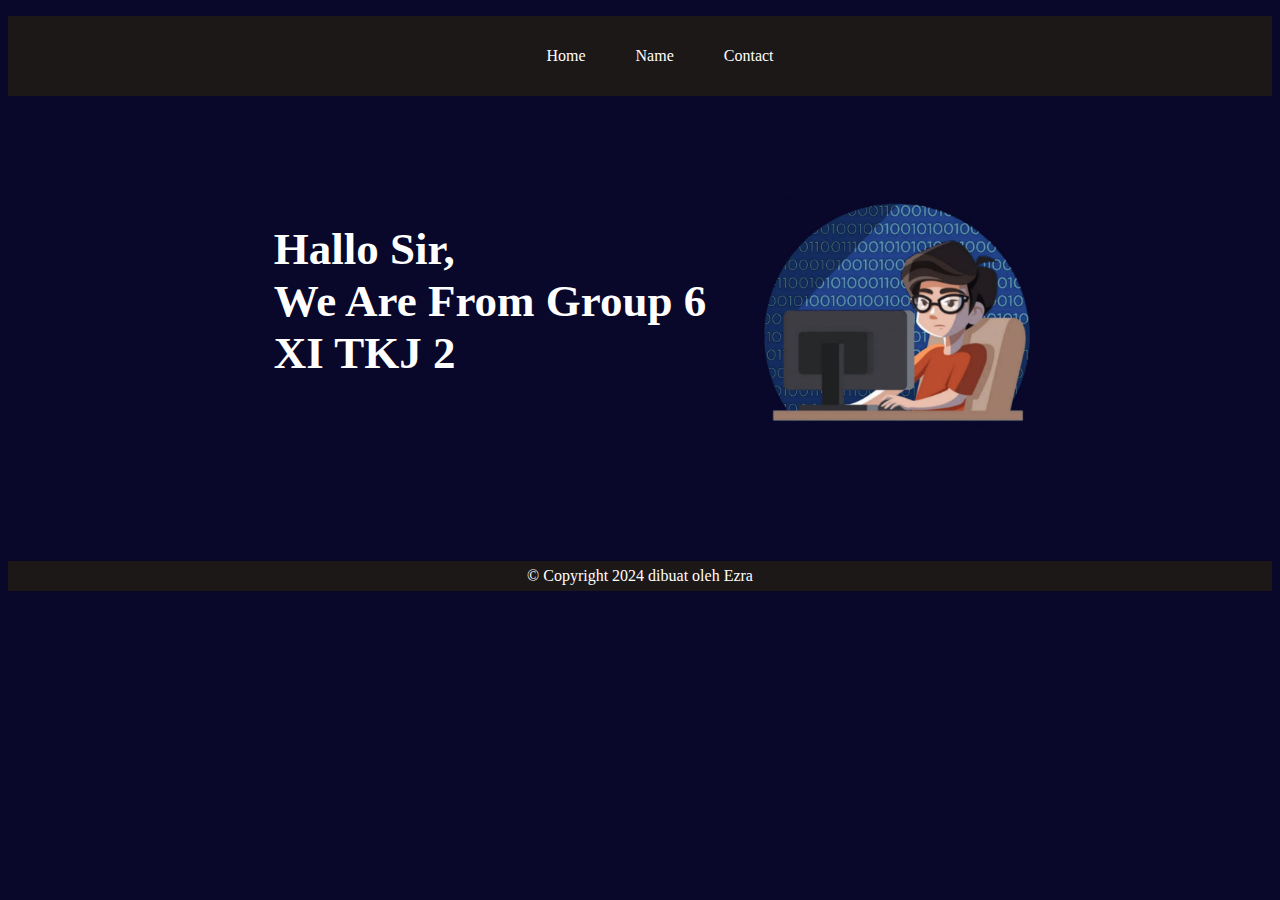
<file: index.html>
<!DOCTYPE html>
<html lang="en">
<head>
    <meta charset="UTF-8">
    <meta name="viewport" content="width=device-width, initial-scale=1.0">
    <title>HOME</title>
    <link href="index.css" rel="stylesheet" />
</head>
<body>
    <!-- navbar -->
    <div class="navbar">
        <ul class="ul-navbar">
            <li class="li-navbar"><a href="#" class="a-navbar">Home</a></li>
            <li class="li-navbar"><a href="name.html" class="a-navbar">Name</a></li>
            <li class="li-navbar"><a href="contact.html" class="a-navbar">Contact</a></li>
        </ul>
    </div>
    <!-- navbar end -->

    <!-- content -->
    <div class="content">
        <div>
            <h2 class="text1-content">Hallo Sir,<br>We Are From Group 6<br>XI TKJ 2</h2>
        </div>
        <div>
            <img src="prog.png" class="img-content">
        </div>
    </div>
    <!-- content end -->
    <br>
    <br>
    <br>
    <!-- footer -->
    <div class="footer">
        <footer class="isi-footer">&copy Copyright 2024 dibuat oleh Ezra</footer>
    </div>
    <!-- footer end -->
</body>
</html>
</file>
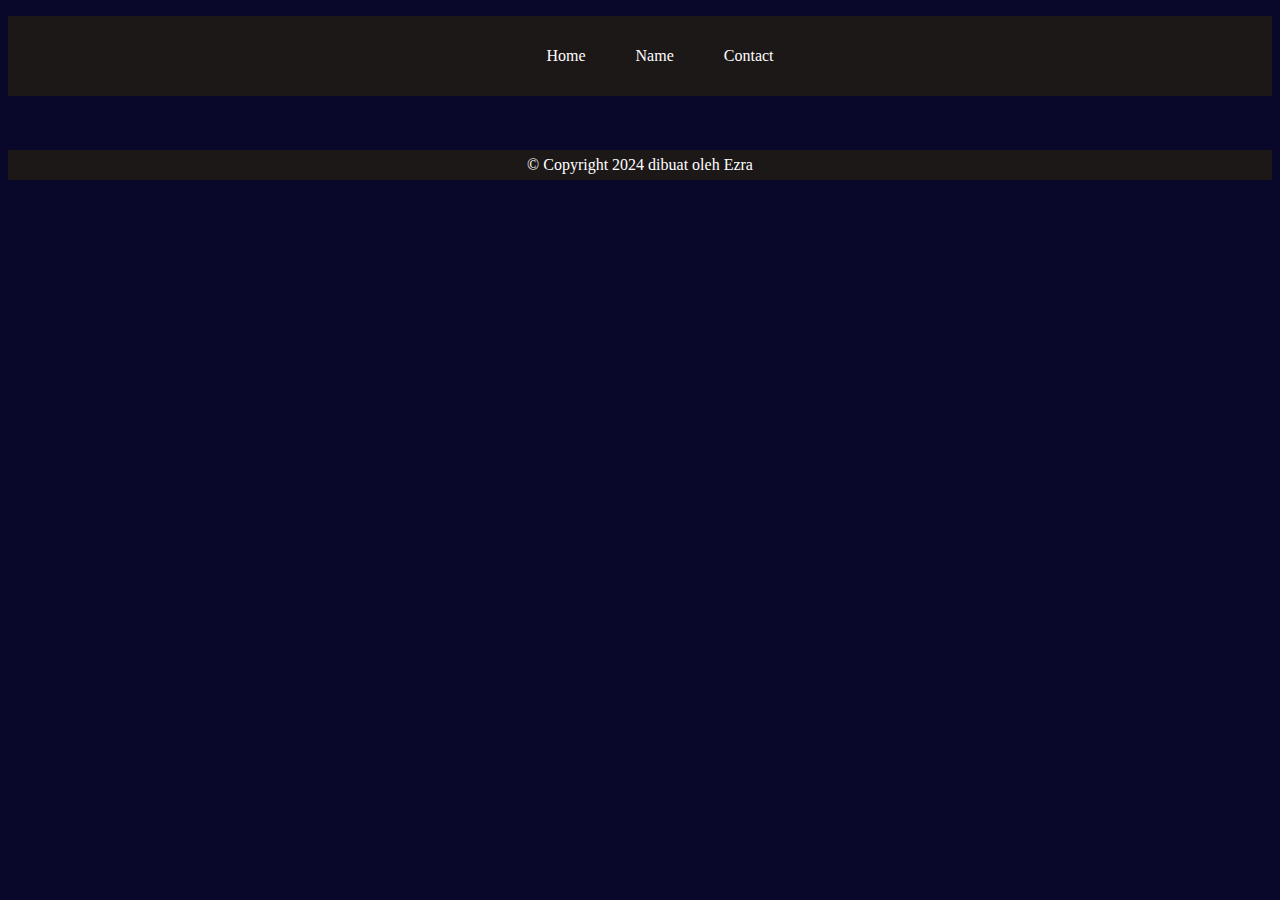
<file: contact.html>
<!DOCTYPE html>
<html lang="en">
<head>
    <meta charset="UTF-8">
    <meta name="viewport" content="width=device-width, initial-scale=1.0">
    <title>HOME</title>
    <link href="contact.css" rel="stylesheet" />
</head>
<body>
    <!-- navbar -->
    <div class="navbar">
        <ul class="ul-navbar">
            <li class="li-navbar"><a href="index.html" class="a-navbar">Home</a></li>
            <li class="li-navbar"><a href="name.html" class="a-navbar">Name</a></li>
            <li class="li-navbar"><a href="#" class="a-navbar">Contact</a></li>
        </ul>
    </div>
    <!-- navbar end -->

    <!-- content -->

    <!-- content end -->
    <br>
    <br>
    <br>
    <!-- footer -->
    <div class="footer">
        <footer class="isi-footer">&copy Copyright 2024 dibuat oleh Ezra</footer>
    </div>
    <!-- footer end -->
</body>
</html>
</file>
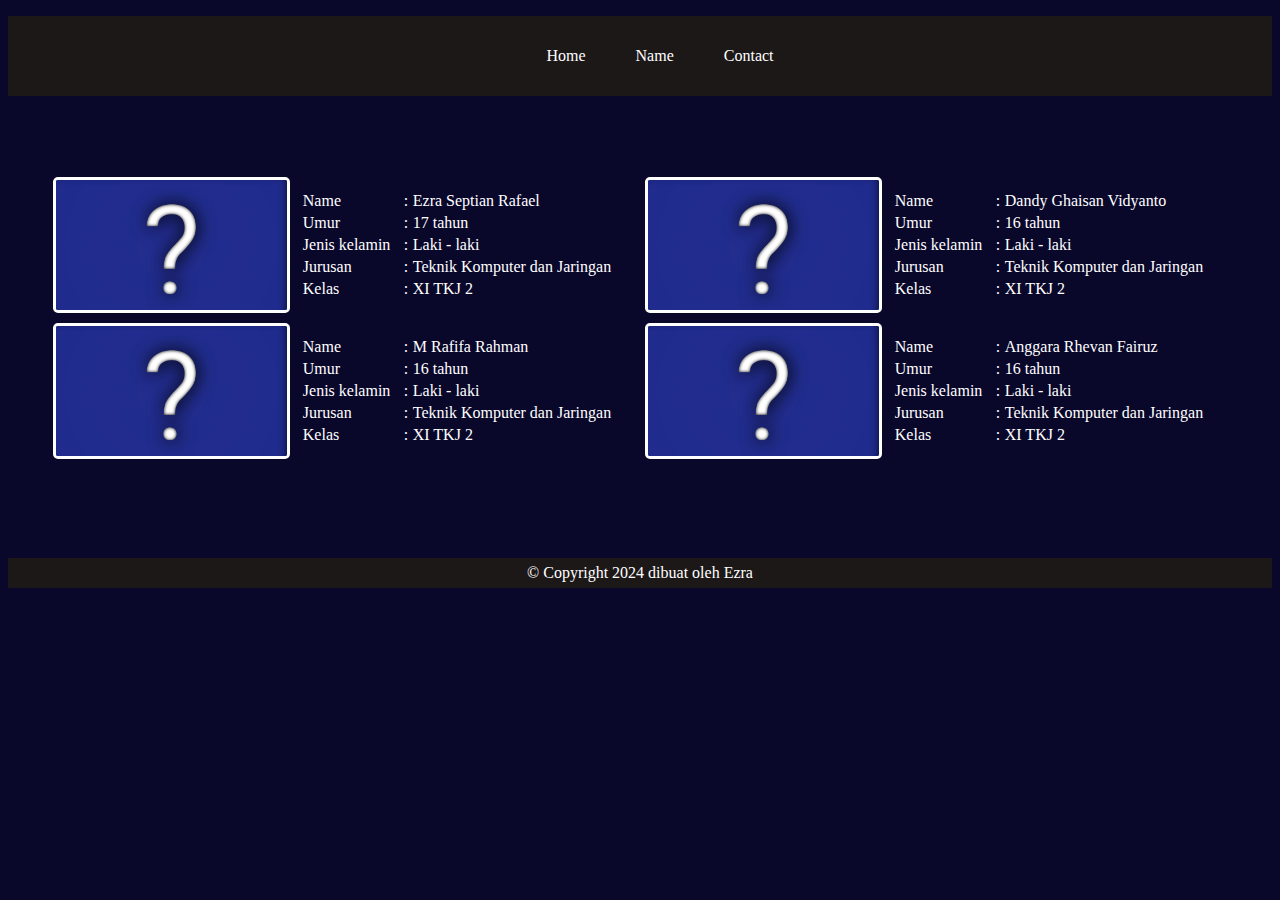
<file: name.html>
<!DOCTYPE html>
<html lang="en">
<head>
    <meta charset="UTF-8">
    <meta name="viewport" content="width=device-width, initial-scale=1.0">
    <title>NAME</title>
    <link href="name.css" rel="stylesheet" />
</head>
<body>
    <!-- navbar -->
    <div class="navbar">
        <ul class="ul-navbar">
            <li class="li-navbar"><a href="index.html" class="a-navbar">Home</a></li>
            <li class="li-navbar"><a href="#" class="a-navbar">Name</a></li>
            <li class="li-navbar"><a href="contact.html" class="a-navbar">Contact</a></li>
        </ul>
    </div>
    <!-- navbar end -->
    <br>
    <br>
    <!-- content -->
    <div class="content1">
        <img src="tandaTanya.jpg" class="img-content1" />
        <table class="table1-content">
            <tr>
                <td>Name</td>
                <td>:</td>
                <td>Ezra Septian Rafael</td>
            </tr>
            <tr>
                <td>Umur</td>
                <td>:</td>
                <td>17 tahun</td>
            </tr>
            <tr>
                <td>Jenis kelamin</td>
                <td>:</td>
                <td>Laki - laki</td>
            </tr>
            <tr>
                <td>Jurusan</td>
                <td>:</td>
                <td>Teknik Komputer dan Jaringan</td>
            </tr>
            <tr>
                <td>Kelas</td>
                <td>:</td>
                <td>XI TKJ 2</td>
            </tr>
        </table>
        <img src="tandaTanya.jpg" class="img-content2" />
        <table class="table2-content">
            <tr>
                <td>Name</td>
                <td>:</td>
                <td>Dandy Ghaisan Vidyanto</td>
            </tr>
            <tr>
                <td>Umur</td>
                <td>:</td>
                <td>16 tahun</td>
            </tr>
            <tr>
                <td>Jenis kelamin</td>
                <td>:</td>
                <td>Laki - laki</td>
            </tr>
            <tr>
                <td>Jurusan</td>
                <td>:</td>
                <td>Teknik Komputer dan Jaringan</td>
            </tr>
            <tr>
                <td>Kelas</td>
                <td>:</td>
                <td>XI TKJ 2</td>
            </tr>
        </table>
        <img src="tandaTanya.jpg" class="img-content3" />
        <table class="table3-content">
            <tr>
                <td>Name</td>
                <td>:</td>
                <td>M Rafifa Rahman</td>
            </tr>
            <tr>
                <td>Umur</td>
                <td>:</td>
                <td>16 tahun</td>
            </tr>
            <tr>
                <td>Jenis kelamin</td>
                <td>:</td>
                <td>Laki - laki</td>
            </tr>
            <tr>
                <td>Jurusan</td>
                <td>:</td>
                <td>Teknik Komputer dan Jaringan</td>
            </tr>
            <tr>
                <td>Kelas</td>
                <td>:</td>
                <td>XI TKJ 2</td>
            </tr>
        </table>
        <img src="tandaTanya.jpg" class="img-content4" />
        <table class="table4-content">
            <tr>
                <td>Name</td>
                <td>:</td>
                <td>Anggara Rhevan Fairuz</td>
            </tr>
            <tr>
                <td>Umur</td>
                <td>:</td>
                <td>16 tahun</td>
            </tr>
            <tr>
                <td>Jenis kelamin</td>
                <td>:</td>
                <td>Laki - laki</td>
            </tr>
            <tr>
                <td>Jurusan</td>
                <td>:</td>
                <td>Teknik Komputer dan Jaringan</td>
            </tr>
            <tr>
                <td>Kelas</td>
                <td>:</td>
                <td>XI TKJ 2</td>
            </tr>
        </table>
    </div>
    <!-- content end -->
    <br>
    <br>
    <br>
    <!-- footer -->
    <div class="footer">
        <footer class="isi-footer">&copy Copyright 2024 dibuat oleh Ezra</footer>
    </div>
    <!-- footer end -->
</body>
</html>
</file>
<file: index.css>
body {
    background-color: rgb(9, 7, 42);
    color: white;
}

.navbar {
    width: 100%;
    height: 80px;
}

.ul-navbar {
    display: flex;
    justify-content: center;
    align-items: center;
    height: 80px;
    background-color: rgb(29, 24, 24);
}

.li-navbar {
    padding: 20px;
    margin: 5px;
    list-style-type: none;
}

.li-navbar:hover {
    border: 1px solid white;
    border-radius: 20px;
    background-color: black;
}

.a-navbar {
    color: white;
    text-decoration: none;
}

.content {
    display: flex;
    flex-direction: row;
    justify-content: center;
    align-items: center;
    font-size: 30px;
    padding: 50px;
}

.text1-content {
    padding: 40px;
}

.img-content {
    width: 300px;
    height: 300px;
}

.footer {
    display: flex;
    justify-content: center;
    align-items: center;
    background-color: rgb(29, 24, 24);
    height: 30px;
}
</file>
<file: contact.css>
body {
    background-color: rgb(9, 7, 42);
    color: white;
}

.navbar {
    width: 100%;
    height: 80px;
}

.ul-navbar {
    display: flex;
    justify-content: center;
    align-items: center;
    height: 80px;
    background-color: rgb(29, 24, 24);
}

.li-navbar {
    padding: 20px;
    margin: 5px;
    list-style-type: none;
}

.li-navbar:hover {
    border: 1px solid white;
    border-radius: 20px;
    background-color: black;
}

.a-navbar {
    color: white;
    text-decoration: none;
}

.footer {
    display: flex;
    justify-content: center;
    align-items: center;
    background-color: rgb(29, 24, 24);
    height: 30px;
}
</file>
<file: name.css>
body {
    background-color: rgb(9, 7, 42);
    color: white;
}

.navbar {
    width: 100%;
    height: 80px;
}

.ul-navbar {
    display: flex;
    justify-content: center;
    align-items: center;
    height: 80px;
    background-color: rgb(29, 24, 24);
}

.li-navbar {
    padding: 20px;
    margin: 5px;
    list-style-type: none;
}

.li-navbar:hover {
    border: 1px solid white;
    border-radius: 20px;
    background-color: black;
}

.a-navbar {
    color: white;
    text-decoration: none;
}

.content1 {
    display: flex;
    flex-direction: row;
    padding: 5vh;
    justify-content: center;
    align-items: center;
    flex-wrap: wrap;
    gap: 10px;
}

.img-content1 {
    display: flex;
    width: 200px;
    flex-grow: 1;
    flex-basis: 200;
    border: 3px solid white;
    border-radius: 5px;
}

.table1-content {
    flex-grow: 1;
    flex-basis: 200;
}

.img-content2 {
    display: flex;
    width: 200px;
    flex-grow: 1;
    flex-basis: 200;
    border: 3px solid white;
    border-radius: 5px;
}

.table2-content {
    flex-grow: 1;
    flex-basis: 200;
}

.img-content3 {
    display: flex;
    width: 200px;
    flex-grow: 1;
    flex-basis: 200;
    border: 3px solid white;
    border-radius: 5px;
}

.table3-content {
    flex-grow: 1;
    flex-basis: 200;
}

.img-content4 {
    display: flex;
    width: 200px;
    flex-grow: 1;
    flex-basis: 200;
    border: 3px solid white;
    border-radius: 5px;
}

.table4-content {
    flex-grow: 1;
    flex-basis: 200;
}

.footer {
    display: flex;
    justify-content: center;
    align-items: center;
    background-color: rgb(29, 24, 24);
    height: 30px;
}
</file>
